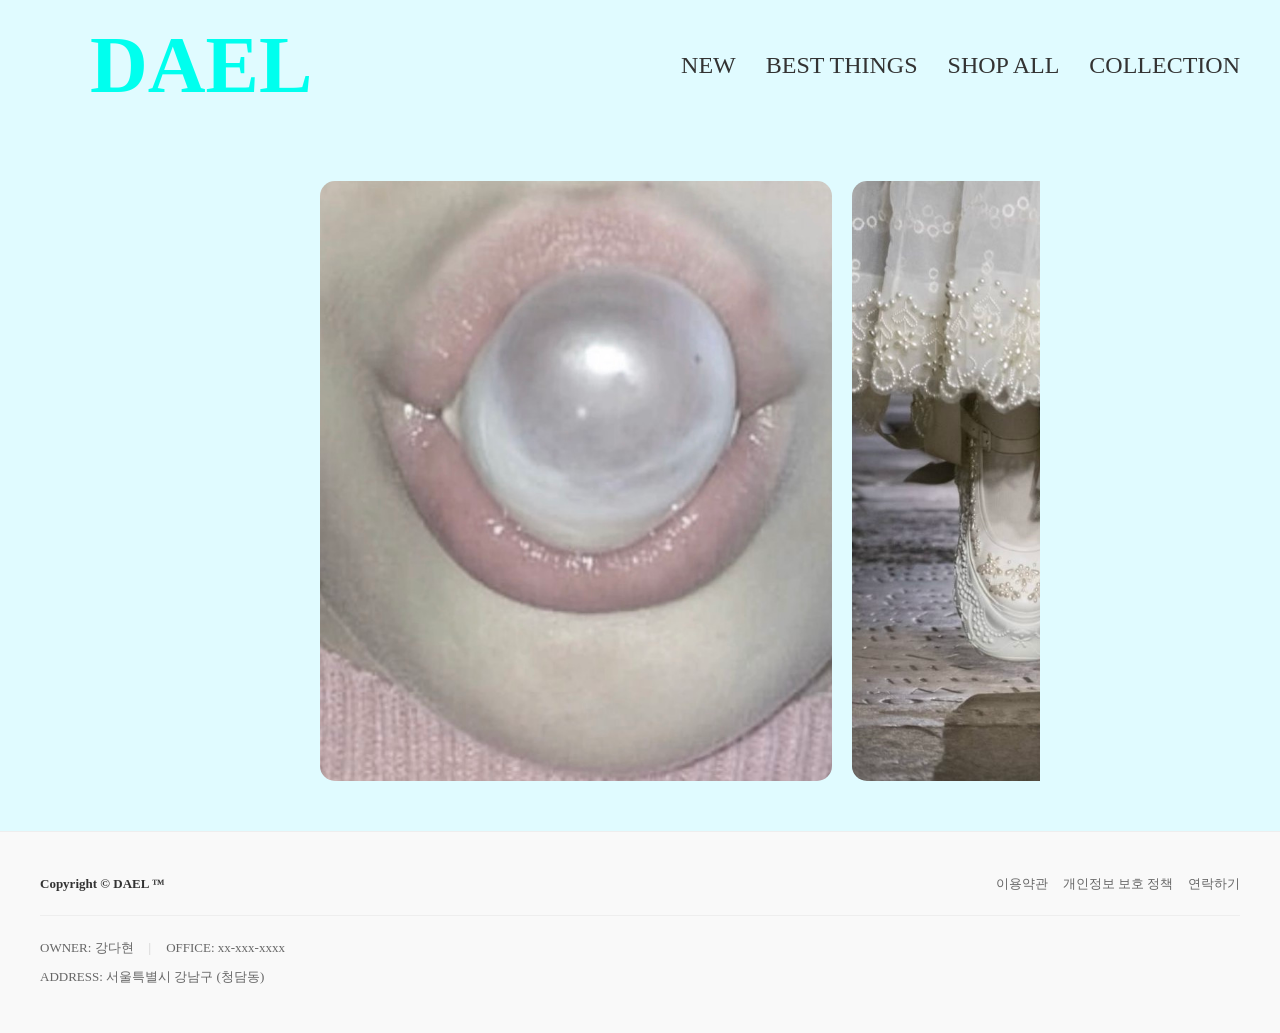
<file: index.html>
<!DOCTYPE html>
<html lang="ko">
<head>
    <meta charset="UTF-8">
    <meta name="viewport" content="width=device-width, initial-scale=1.0">
    <title>DAEL - Collection</title>
    <link rel="stylesheet" href="style.css">
</head>
<body>
    <section>
        <header class="navbar">
            <h1>DAEL</h1>
            <nav class="top-row">
                <ul class="menu">
                    <li><a href="">NEW</a></li>
                    <li><a href="">BEST THINGS</a></li>
                    <li><a href="">SHOP ALL</a></li>
                    <li><a href="">COLLECTION</a></li>
                </ul>
            </nav>
        </header>

        <main class="imge">
            <div class="slider-container">
                <button class="prev-btn"> &#10094; </button>
                
                <div class="image-wrapper">
                    <img src="imgh1.jpg" alt="이미지1">
                    <img src="imgh15.jpg" alt="이미지2">
                    <img src="imgh3.jpg" alt="이미지3">
                    <img src="imgh4.jpg" alt="이미지4">
                    <img src="imgh5.jpg" alt="이미지5">
                    <img src="imgh6.jpg" alt="이미지6">
                    <img src="imgh7.jpg" alt="이미지7">
                </div>

                <button class="next-btn"> &#10095; </button>
            </div>
        </main>
        <footer class="site-footer">
    <div class="footer-container">
        <div class="footer-top">
            <p class="copyright">Copyright &copy; DAEL &trade;</p>
            <ul class="footer-links">
                <li><a href="#">이용약관</a></li>
                <li><a href="#">개인정보 보호 정책</a></li>
                <li><a href="#">연락하기</a></li>
            </ul>
        </div>

        <hr class="footer-divider">

        <div class="footer-info">
            <div class="info-row">
                <span>OWNER: 강다현</span>
                <span>OFFICE: xx-xxx-xxxx</span>
            </div>
            <div class="info-row">
                <span>ADDRESS: 서울특별시 강남구 (청담동) </span>
            </div>
        </div>
    </div>
</footer>
    </section>

    <script>
      const wrapper = document.querySelector('.image-wrapper');
const prevBtn = document.querySelector('.prev-btn');
const nextBtn = document.querySelector('.next-btn');
const images = document.querySelectorAll('.image-wrapper img');
const totalImages = images.length;

let index = 0;
let autoSlide;

function updateSlider() {
   
    images.forEach(img => img.classList.remove('active'));
    images[index].classList.add('active');

    
    const moveX = index * (80 + 2); 
    wrapper.style.transform = `translateX(-${moveX}%)`;
}


function nextSlide() {
    index = (index < totalImages - 1) ? index + 1 : 0;
    updateSlider();
}

function prevSlide() {
    index = (index > 0) ? index - 1 : totalImages - 1;
    updateSlider();
}


function startAutoSlide() { autoSlide = setInterval(nextSlide, 3000); }
function stopAutoSlide() { clearInterval(autoSlide); startAutoSlide(); }

nextBtn.addEventListener('click', () => { nextSlide(); stopAutoSlide(); });
prevBtn.addEventListener('click', () => { prevSlide(); stopAutoSlide(); });


updateSlider(); 
startAutoSlide();
    </script>
</body>
</html>
</file>
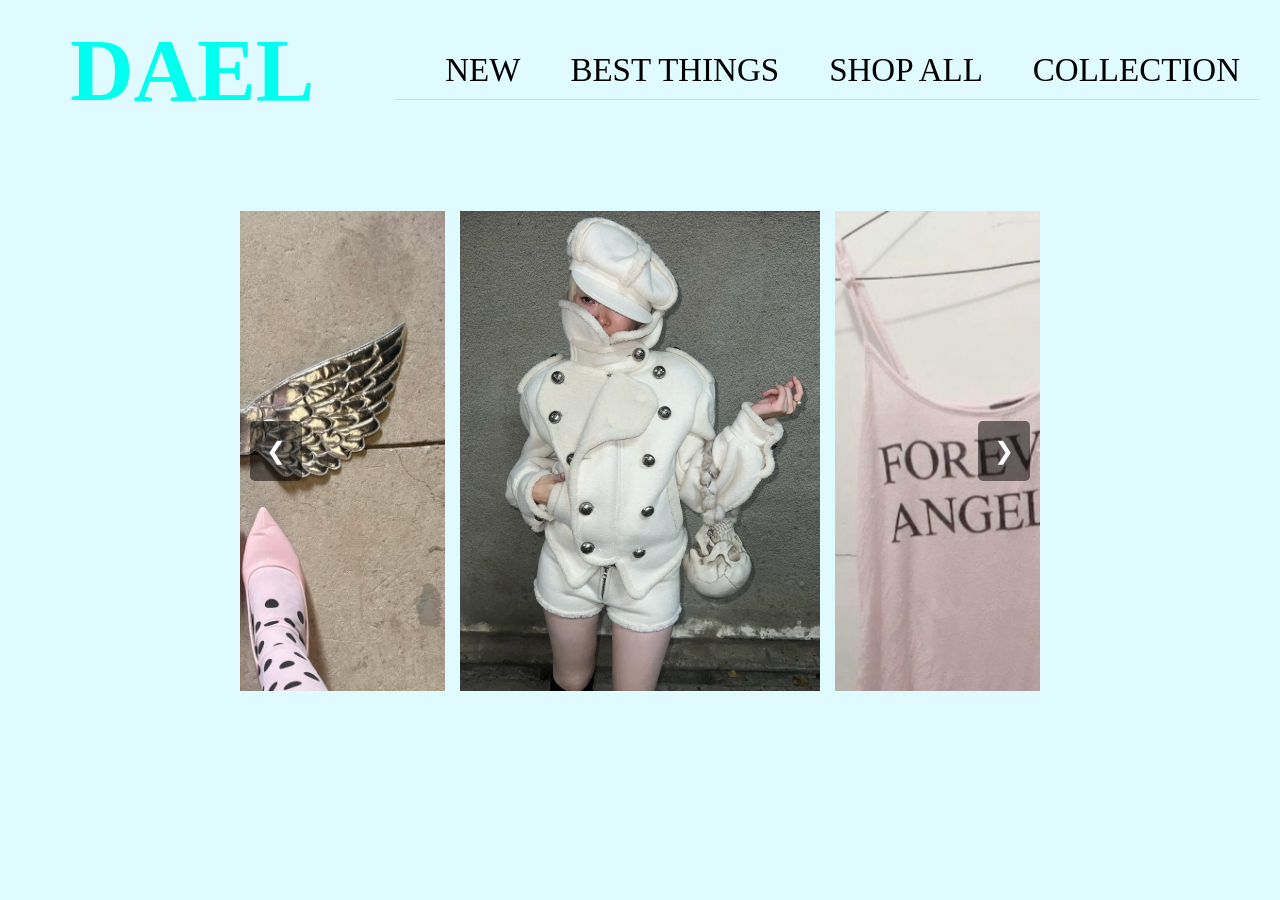
<file: new_web1b26/index.html>
<!DOCTYPE html>
<html lang="en">
<head>
    <meta charset="UTF-8">
    <meta name="viewport" content="width=device-width, initial-scale=1.0">
    <title>Document</title>
    <link rel="stylesheet" href="style.css">
</head>

<body>
    <section>
        <div class="layout"> 

       
    <header class="navbar">
        <h1>DAEL</h1>
        <nav class= "top-row">
        <ul class="menu">
            <li><a href="">NEW</a></li>
            <li><a href="">BEST THINGS</a></li>
            <li><a href="">SHOP ALL</a></li>
            <li><a href="">COLLECTION</a></li>
        </ul>
        </nav>
        </div>
        </header>
        <main class="imge">
    <div class="slider-container">
        <button class="prev-btn"> &#10094; </button>

        <div class="image-wrapper">
            <img src="imgh1.jpg" alt="">
            <img src="imgh15.jpg" alt="">
            <img src="imgh3.jpg" alt="">
            <img src="imgh4.JPG" alt="">
            <img src="imgh5.jpg" alt="">
            <img src="imgh6.jpg" alt="">
            <img src="imgh7.jpg" alt="">
        </div>

        <button class="next-btn"> &#10095; </button>
    </div>
    <script>
    const wrapper = document.querySelector('.image-wrapper');
    const prevBtn = document.querySelector('.prev-btn');
    const nextBtn = document.querySelector('.next-btn');
    const totalImages = document.querySelectorAll('.image-wrapper img').length;
    let index = 0;

    nextBtn.addEventListener('click', () => {
        if (index < totalImages - 1) {
            index++;
        } else {
            index = 0; 
        }
        updateSlider();
    });

    prevBtn.addEventListener('click', () => {
        if (index > 0) {
            index--;
        } else {
            index = totalImages - 1; 
        }
        updateSlider();
    });

    function updateSlider() {
        wrapper.style.transform = `translateX(${-index * 100}%)`;
    }
</script>
</main>

         
    
    </section>
</body>
</html>
</file>
<file: style.css>
* {
    margin: 0;
    padding: 0;
    box-sizing: border-box;
}

section {
    position: relative;
    min-height: 100vh;
    background-color: rgb(224, 251, 255);
}


.navbar {
    display: flex;
    justify-content: space-between;
    align-items: center;
    padding: 20px 40px;
}

h1 {
    font-size: 80px;
    color: rgb(0, 255, 238);
    margin-left: 50px;
    cursor: default;
}


.menu {
    display: flex;
    list-style: none;
}

.menu li {
    margin-left: 30px;
    font-size: 24px;
}

.menu li a {
    text-decoration: none;
    color: #333;
    transition: opacity 0.3s;
}

.menu li:hover {
    opacity: 0.6;
}


.slider-container {
    position: relative;
    width: 100%;      
    max-width: 800px; 
    margin: 50px auto;
    overflow: hidden;
}


.image-wrapper {
    display: flex;
    transition: transform 0.5s ease-in-out;
    gap: 20px;
    padding: 0 10%;
   
}


.image-wrapper img {
    width: 80%;        
    flex: 0 0 80%;   
    height: 600px;     
    object-fit: cover;
    border-radius: 15px;
}

.image-wrapper img.active {
    opacity: 1;
}


.slider-container button {
    position: absolute;
    top: 50%;
    transform: translateY(-50%);
    background-color: rgba(0, 0, 0, 0.5);
    color: white;
    border: none;
    padding: 20px;
    font-size: 30px;
    cursor: pointer;
    z-index: 10;
    
   
    opacity: 0; 
    visibility: hidden;
    transition: all 0.3s ease;
    
    border-radius: 5px;
}


.slider-container:hover button {
    opacity: 1;
    visibility: visible;
}


.slider-container button:hover {
    background-color: rgba(0, 0, 0, 0.8);
}

.prev-btn { left: 20px; }
.next-btn { right: 20px; }

/* 푸터 전체 스타일 */
.site-footer {
    background-color: #f9f9f9; /* 연한 회색 배경 */
    color: #666;              /* 글자색 */
    padding: 40px 20px;
    font-size: 13px;          /* 푸터는 보통 글씨가 작습니다 */
    line-height: 1.8;
    border-top: 1px solid #eee;
    margin-top: 50px;
}

.footer-container {
    max-width: 1200px;
    margin: 0 auto;
}

/* 상단 구역 (저작권 & 링크) */
.footer-top {
    display: flex;
    justify-content: space-between;
    align-items: center;
    flex-wrap: wrap;
    gap: 10px;
}

.copyright {
    font-weight: bold;
    color: #333;
}

.footer-links {
    list-style: none;
    display: flex;
    gap: 15px;
}

.footer-links a {
    text-decoration: none;
    color: #666;
}

.footer-links a:hover {
    color: #000;
    text-decoration: underline;
}

/* 구분선 */
.footer-divider {
    border: 0;
    border-top: 1px solid #eee;
    margin: 20px 0;
}

/* 하단 사업자 정보 */
.footer-info {
    font-style: normal;
}

.info-row {
    display: flex;
    flex-wrap: wrap;
    gap: 15px;
    margin-bottom: 5px;
}

.info-row span {
    position: relative;
}

/* 정보 사이에 세로 바(|) 넣기 */
.info-row span:not(:last-child)::after {
    content: "|";
    margin-left: 15px;
    color: #ccc;
}

/* 모바일 대응: 화면이 작아지면 세로로 정렬 */
@media (max-width: 768px) {
    .footer-top {
        flex-direction: column;
        align-items: flex-start;
    }
    
    .info-row {
        flex-direction: column;
        gap: 0;
    }
    
    .info-row span::after {
        display: none;
    }
}
</file>
<file: new_web1b26/style.css>
* {
            margin: 0;
            padding: 0;
            box-sizing: border-box;
       }
        section {
            position: relative;
            min-height: 100vh;
            background-color: rgb(224, 251, 255);
            
        
        }
        h1 {
            display: inline-block;
            vertical-align: middle;
            font-size: 88px;
            color: rgb(0, 255, 238);
            margin-left: 50px;
        }
        ul {
            display: inline-block;
            list-style: none;
            vertical-align: middle;
            
        }
        ul li {
            display: inline-block;
            margin-left: 10px;
            font-size: 33px;
    
        }
        li:hover {
            opacity: 0.6; 
        }
        a {
            text-decoration: none;
        }
        .navbar {
            display: flex;
            justify-content: space-between;
            align-items: center;
            padding: 20px;
            
        }
        .menu {
            display: flex;
            list-style: none;
            margin: 0;
            padding: 0;
        }
        .menu li {
            margin-left: 30px;
            white-space: nowrap;

        }
       .image-wrapper {
            display: flex;       
            justify-content: center; 
            gap: 15px;
            margin-top: 20px;
            margin: 20px 0;    
            text-align: center;
            transition: transform 0.5s ease;
        }
        .image-wrapper img {
            width: 45%;           
            height: auto;         
            object-fit: cover;    
            display: inline-block;
        }
        .top-row {
            display: flex;
            justify-content: space-between; 
            align-items: center;            
            padding: 10px 20px;
            border-bottom: 1px solid #ddd;  
        }

        .top-row a {
            text-decoration: none;
            color: inherit;
        }

  
        .top-row ul {
            list-style: none;
            display: flex;           
            gap: 20px;                      
            margin: 0;
            padding: 0;
        }


        .bottom-row {
            margin-top: 20px;
            text-align: center;           
        }

        .full-image {
            width: 100%;                   
            max-width: 800px;              
            height: auto;
        }

        .slider-container {
            position: relative;
            width: 100%;
            max-width: 800px;
            margin: 50px auto;
            overflow: hidden;
        }
        .slider-container button {
           position: absolute;
           top: 50%;
           transform: translateY(-50%);
           background-color: rgba(0, 0, 0, 0.5);
           color: white;
           border: none;
           padding: 16px;
           cursor: pointer;
           font-size: 24px;
           z-index: 100; 
           border-radius: 5px;
        }

        button {
            position: absolute;
            top: 50%;
            transform: translateY(-50%); 
            background-color: rgba(0, 0, 0, 0.5);
            color: white;
            border: none;
            padding: 16px;
            cursor: pointer;
            font-size: 20px;
            z-index: 10;        
            transition: 0.3s;
        }
        .prev-btn {
            left: 10px;
        }


        .next-btn {
            right: 10px;
        }

 
         button:hover {
             background-color: rgba(0, 0, 0, 0.8);
        }
</file>
